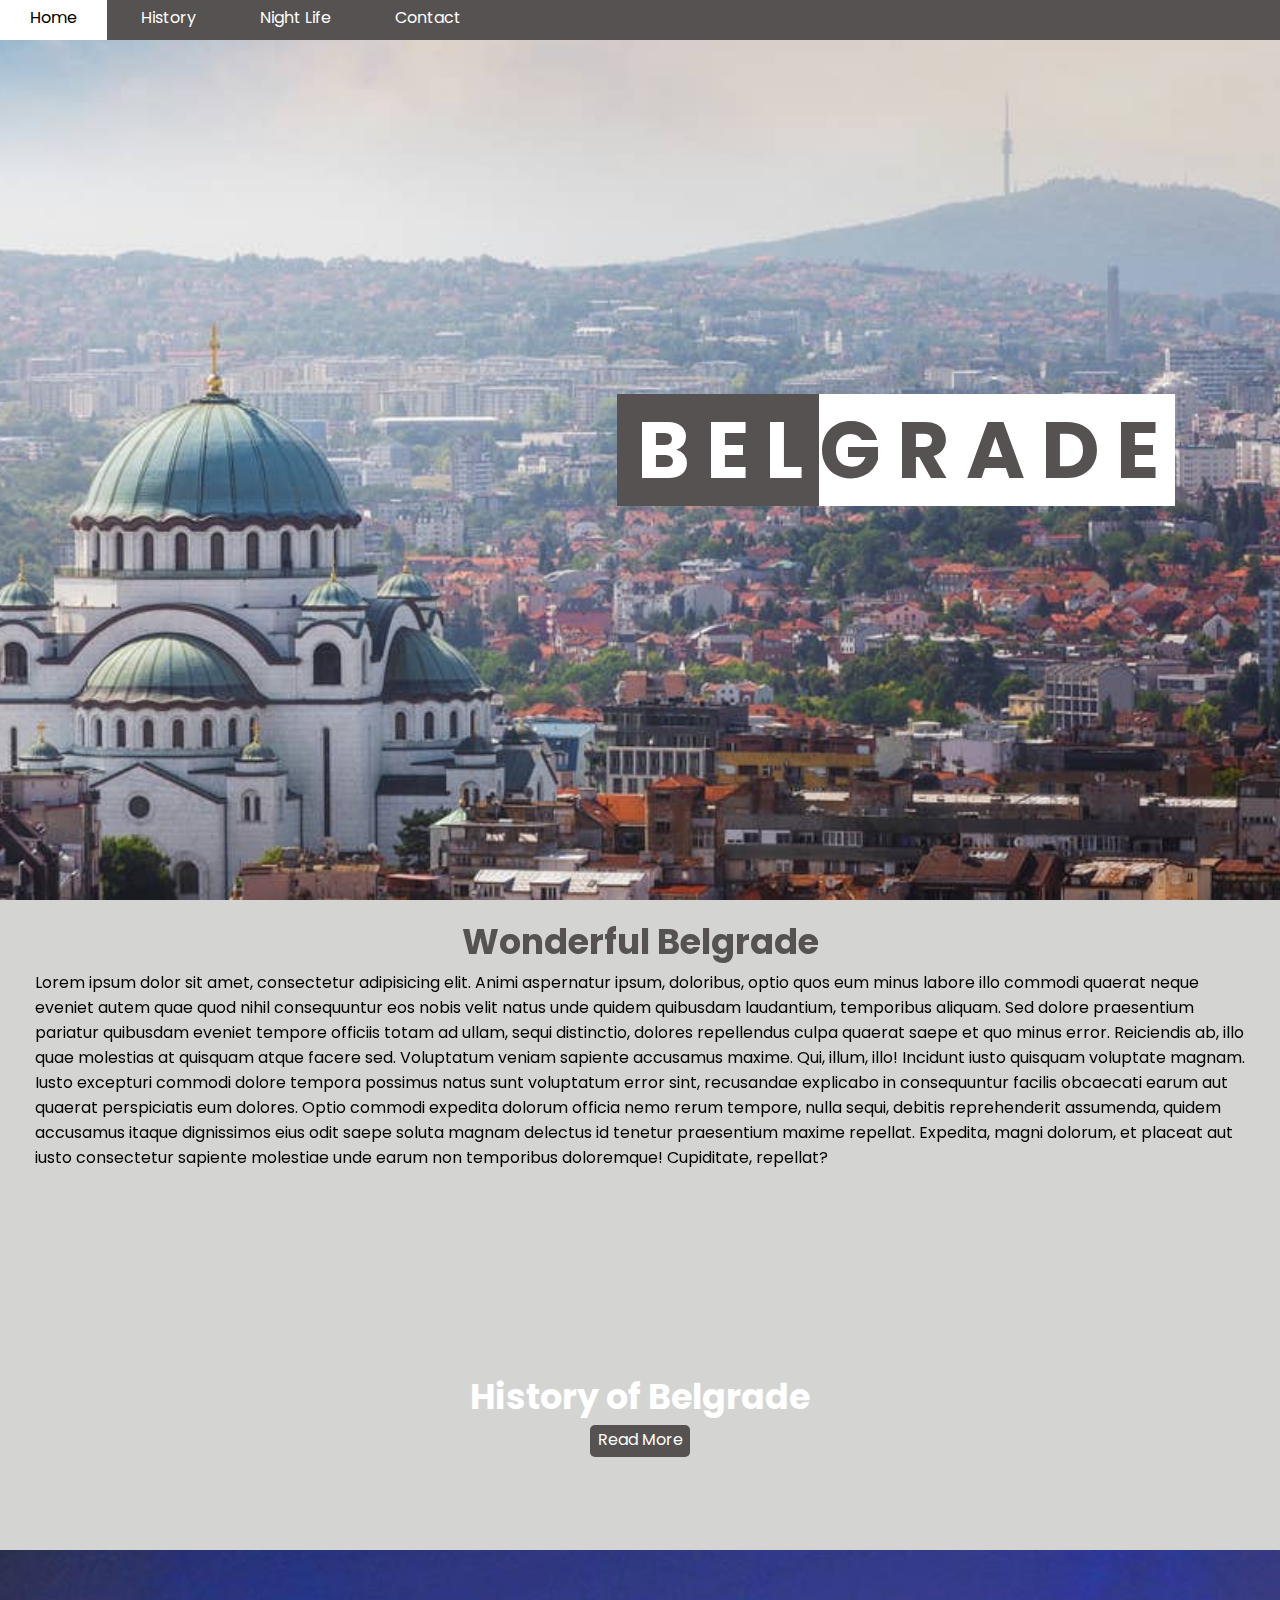
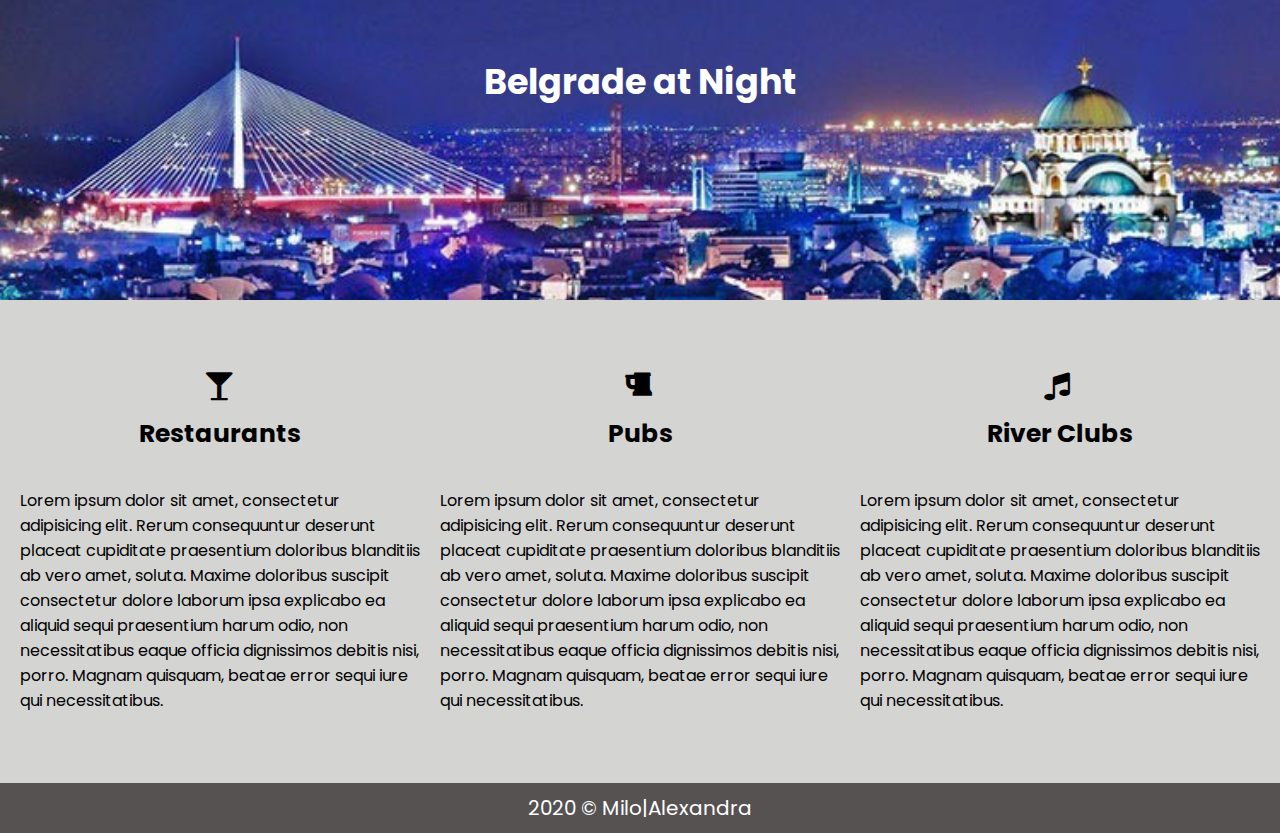
<file: index.html>
<!DOCTYPE html>
<html lang="en">
<head>
  <meta charset="UTF-8">
  <meta name="viewport" content="width=device-width, initial-scale=1.0">
  <meta http-equiv="X-UA-Compatible" content="ie=edge">
  <link rel="stylesheet" href="https://cdnjs.cloudflare.com/ajax/libs/font-awesome/4.7.0/css/font-awesome.css" />
  <link rel="stylesheet" href="style.css">
  <title>My First Solo Project</title>
</head>
<body>
  <header>
    <div class="navbar">
      <nav>
        <a href="#home">Home</a>
        <a href="#history">History</a>
        <a href="#night">Night Life</a>
        <a href="contact.html">Contact</a>
      </nav>
    </div>
  </header>
<!-- space is &nbsp; -->
    <div id="home" class="container belgrade">
      <div class="row1 belgrade">
        <div><h1><span class="first">Bel</span><span class="second">grade</span></h1></div>
      </div>
      </div>

      <section class="text1">
        <h2>Wonderful Belgrade</h2>
        <p>Lorem ipsum dolor sit amet, consectetur adipisicing elit. Animi aspernatur ipsum, doloribus, optio quos eum minus labore illo commodi quaerat neque eveniet autem quae quod nihil consequuntur eos nobis velit natus unde quidem quibusdam laudantium, temporibus aliquam. Sed dolore praesentium pariatur quibusdam eveniet tempore officiis totam ad ullam, sequi distinctio, dolores repellendus culpa quaerat saepe et quo minus error. Reiciendis ab, illo quae molestias at quisquam atque facere sed. Voluptatum veniam sapiente accusamus maxime. Qui, illum, illo! Incidunt iusto quisquam voluptate magnam. Iusto excepturi commodi dolore tempora possimus natus sunt voluptatum error sint, recusandae explicabo in consequuntur facilis obcaecati earum aut quaerat perspiciatis eum dolores. Optio commodi expedita dolorum officia nemo rerum tempore, nulla sequi, debitis reprehenderit assumenda, quidem accusamus itaque dignissimos eius odit saepe soluta magnam delectus id tenetur praesentium maxime repellat. Expedita, magni dolorum, et placeat aut iusto consectetur sapiente molestiae unde earum non temporibus doloremque! Cupiditate, repellat? </p>
      </section>

    <div id="history" class="container history">
      <h2>History of Belgrade</h2>
      <a href="#" class="btn" type="btn">Read More</a>
    </div>

    <div id="night" class="container night">
        <h2>Belgrade at Night</h2>
    </div>

      <section class="text2">
      <div class="row">
        <div class="col-1">
          <i class="fa fa-glass"></i>
          <h3>Restaurants</h3>
          <p>Lorem ipsum dolor sit amet, consectetur adipisicing elit. Rerum consequuntur deserunt placeat cupiditate praesentium doloribus blanditiis ab vero amet, soluta. Maxime doloribus suscipit consectetur dolore laborum ipsa explicabo ea aliquid sequi praesentium harum odio, non necessitatibus eaque officia dignissimos debitis nisi, porro. Magnam quisquam, beatae error sequi iure qui necessitatibus.</p>
        </div>
        <div class="col-2">
          <i class="fa fa-beer"></i>
          <h3>Pubs</h3>
          <p>Lorem ipsum dolor sit amet, consectetur adipisicing elit. Rerum consequuntur deserunt placeat cupiditate praesentium doloribus blanditiis ab vero amet, soluta. Maxime doloribus suscipit consectetur dolore laborum ipsa explicabo ea aliquid sequi praesentium harum odio, non necessitatibus eaque officia dignissimos debitis nisi, porro. Magnam quisquam, beatae error sequi iure qui necessitatibus.</p>
        </div>
        <div class="col-3">
          <i class="fa fa-music"></i>
          <h3>River Clubs</h3>
          <p>Lorem ipsum dolor sit amet, consectetur adipisicing elit. Rerum consequuntur deserunt placeat cupiditate praesentium doloribus blanditiis ab vero amet, soluta. Maxime doloribus suscipit consectetur dolore laborum ipsa explicabo ea aliquid sequi praesentium harum odio, non necessitatibus eaque officia dignissimos debitis nisi, porro. Magnam quisquam, beatae error sequi iure qui necessitatibus.</p>
        </div>
      </div>
      </section>
    <footer>2020 &copy Milo|Alexandra</footer>

</body>
</html>
</file>
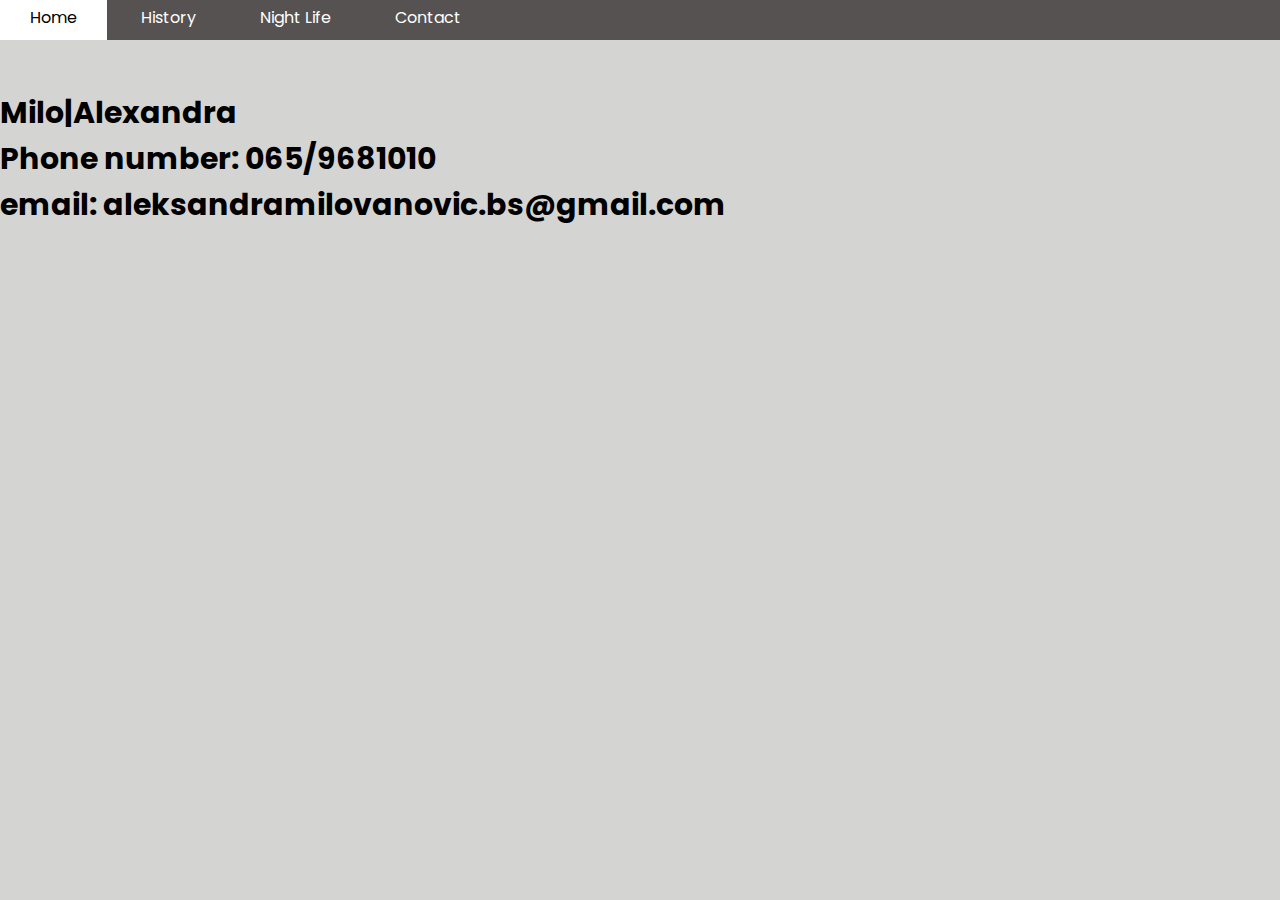
<file: contact.html>
<!DOCTYPE html>
<html lang="en">
<head>
  <meta charset="UTF-8">
  <meta name="viewport" content="width=device-width, initial-scale=1.0">
  <meta http-equiv="X-UA-Compatible" content="ie=edge">
  <link rel="stylesheet" href="style.css">
  <title>Contact</title>

</head>
<body>
  <header>
    <div class="navbar">
      <nav>
        <a href="index.html">Home</a>
        <a href="index.html#history">History</a>
        <a href="index.html#night">Night Life</a>
        <a href="contact.html">Contact</a>
      </nav>
    </div>
  </header>


  <div class="contact">
  <h2> Milo|Alexandra </h2>
  <h2> Phone number: 065/9681010 </h2>
  <h2>email: aleksandramilovanovic.bs@gmail.com </h2>

  </div>
</body>
</html>
</file>
<file: style.css>
@import url('https://fonts.googleapis.com/css2?family=Poppins:wght@300;600&display=swap');
@import url('https://stackpath.bootstrapcdn.com/font-awesome/4.7.0/css/font-awesome.min.css');

* {
  margin: 0;
  padding: 0;
  font-family: 'Poppins', sans-serif;
}

/* Body */
body {
  background-color: #d4d4d3;
  height: 100%;
}

.contact {
  position: absolute;
  top:10%;
}
.contact h2 {

  font-size: 30px;
  color: #000;
}
/* Navigation I DONT KNOW HOW TO CENTER THE CONTENT. I did it with padding.*/
.navbar nav{
  display: block;
  height: 40px;
  width: 100%;
  background-color: #555251;
  position: fixed;
}
/* If I put it on the right side with float the items change places. Home is at the end. */
.navbar nav a {
  display: inline-block;
  text-decoration: none;
  color: #fff;
  padding: 5PX 30px;
  font-weight: 400;
}

.navbar nav a:hover {
  background: #fff;
  color: #000;
  height: 30px;
}


/* First Part */

.row1.belgrade {
  position: relative;
  z-index: -1;
  background-image: url(/images/img1.jpg);
  background-attachment: fixed;
  background-position: center center;
  background-repeat: no-repeat;
  background-size: cover;
  height: 100vh;
}

/* I DONT KNOW HOW TO CENTER THIS
I did it with relative, absolute position and top(50%), I also used transform-translate(-50%)*/
.row1.belgrade h1 {
  position: absolute;
  top: 50%;
  transform: translateY(-50%);
  right: 5%;
  box-sizing: border-box;
  width: 50%;
  text-align: center;
  font-size: 80px;
  text-transform: uppercase;
  letter-spacing: 1rem;
}
.row1.belgrade h1 span.first {
  background-color: #555251;
  color:#fff;
  padding-left: 20px;
}
.row1.belgrade h1 span.second {
  background-color:#fff;
  color: #555251;
}
section {
  position: relative;
}

.text1 h2 {
  position: absolute;
  top: 5%;
  left:50%;
  transform: translateX(-50%);

  color: #555251;
  font-size: 35px;
}

 .text1 p{
  box-sizing: border-box;
  width:100%;
  height: 300px;
  padding:  70px 35px 0 35px;
}
/* Second Part
Solution for this one is also absolute and relative*/

.container.history {
  position: relative;
  z-index: -1;
  background-image: url(/images/img2.jpg);
  background-position: center center;
  background-repeat: no-repeat;
  background-size: cover;
  background-attachment: fixed;
  height: 300px;
  margin-top: 50px;}


.container.history h2 {
  color: #fff;
  font-size: 35px;
  position: absolute;
  top:40%;
  transform: translateY(-40%);
  left: 50%;
  transform: translateX(-50%);
}
/* BTN is not working */
.btn {
  position: absolute;
  top:55%;
  transform: translateY(-55%);
  left: 50%;
  transform: translateX(-50%);
  display: block;
  height: 30px;
  width: 100px;
  background-color: #555251;
  text-decoration: none;
  color: #fff;
  text-align: center;
  border-radius: 5px;
  margin-top: 10px;
  padding-top: 2px;
}
.btn:active {
  background-color: #fff;
  color: #000;
}
.btn:hover {
  background-color: #fff;
  color: #000;
}
/* Third Part */

.container.night {
  position: relative;
  z-index: -1;
  background-image: url(/images/img32.jpg);
  background-position: center;
  background-repeat: no-repeat;
  background-size: cover;
  height: 350px;
}

.container.night h2 {
  position: absolute;
  top:30%;
  transform: translateY(-30%);
  left: 50%;
  transform: translateX(-50%);
  color: #fff;
  font-size: 35px;
}

.row {
  display: flex;
  flex-direction: row;
  gap: 20px;
  margin-top: 50px;
  margin-bottom: 50px;
  padding: 20px;
}
.row i {
  font-size: 30px;
  padding-left: 46%;
  padding-bottom: 15px;
}
.row h3 {
  text-align: center;
  padding-bottom: 35px;
  font-size: 25px;
}
/* I aligned text here with padding */
footer {
  display: block;
  background: #555251;
  color:#fff;
  text-align: center;
  padding-top: 10px;
  height: 40px;
  font-size: 20px;
}

@media(max-width:992px) {
  .row1.belgrade h1 {
    right: 10%;
    font-size: 50px;
  }
  .text1 p{
   font-size: 0.9rem;
 }
 .row i {
   padding-left: 0;
   font-size: 30px;
 }
 .row h3 {
   text-align: left;
   padding-bottom: 35px;
   font-size: 25px;
 }
}
@media(max-width:768px) {
  .row1.belgrade h1 {
    right: 11%;
    font-size: 40px;
  }

  section {
    position: relative;
  }

  .text1 h2 {
    position: absolute;
    top: 5%;
    left:50%;
    transform: translateX(-50%);
    color: #555251;
    font-size: 25px;
  }

   .text1 p{
    box-sizing: border-box;
    width:100%;
    height: 300px;
    padding:  60px 50px 0 35px;
    font-size: 0.8rem;

  }
  /* Second Part
  Solution for this one is also absolute and relative*/


  .container.history h2 {
    font-size: 25px;
  }

  /* Third Part */


  .container.night h2 {
    font-size: 25px;
  }
  .row {
    display: flex;
    flex-direction: column;
}

@media(max-width:576px) {

  .navbar nav a {
    font-size: 15px;
    padding: 7PX 5px;
  }
  /* position: absolute;
  background-attachment: none;
  top: 20%;
  transform: translateY(-20%);
  left: 20%;
  transform: translate(-20%);
  font-size: 20px; */

  .row1.belgrade h1 {
    background-attachment: none;
    width: 100%;

    right: 0;
    font-size: 30px;
  }

  section {
    position: relative;
  }

  .text1 h2 {
    position: absolute;
    top: 5%;
    left:50%;
    transform: translateX(-50%);
    color: #555251;
    font-size: 13px;
  }
/* Text goes over h2 */
   .text1 p{
    box-sizing: border-box;
    width:100%;
    height: 200px;
    padding:  50px 50px 0 35px;
    font-size: 0.5rem;
    overflow: scroll;
  }
  /* Second Part
  Solution for this one is also absolute and relative*/


  .container.history h2 {
    font-size: 15px;
    background-attachment: none;

  }

  .btn {
    font-size: 12px;
    padding-top: 10px;
  }

  /* Third Part */


  .container.night h2 {
    font-size: 15px;
    background-attachment: none;
  }

  .row {
    display: flex;
    flex-direction: column;
    gap: 20px;
    padding: 10px;
  }
  .row i {
    font-size: 15px;
    padding-left: 0;
    padding-bottom: 15px;
  }
  .row h3 {
    text-align: left;
    padding-bottom: 35px;
    font-size: 15px;
  }
  .row p {
    font-size: 10px;
  }
  footer {
    padding-top: 15px;
    font-size: 15px;
  }
}
</file>
